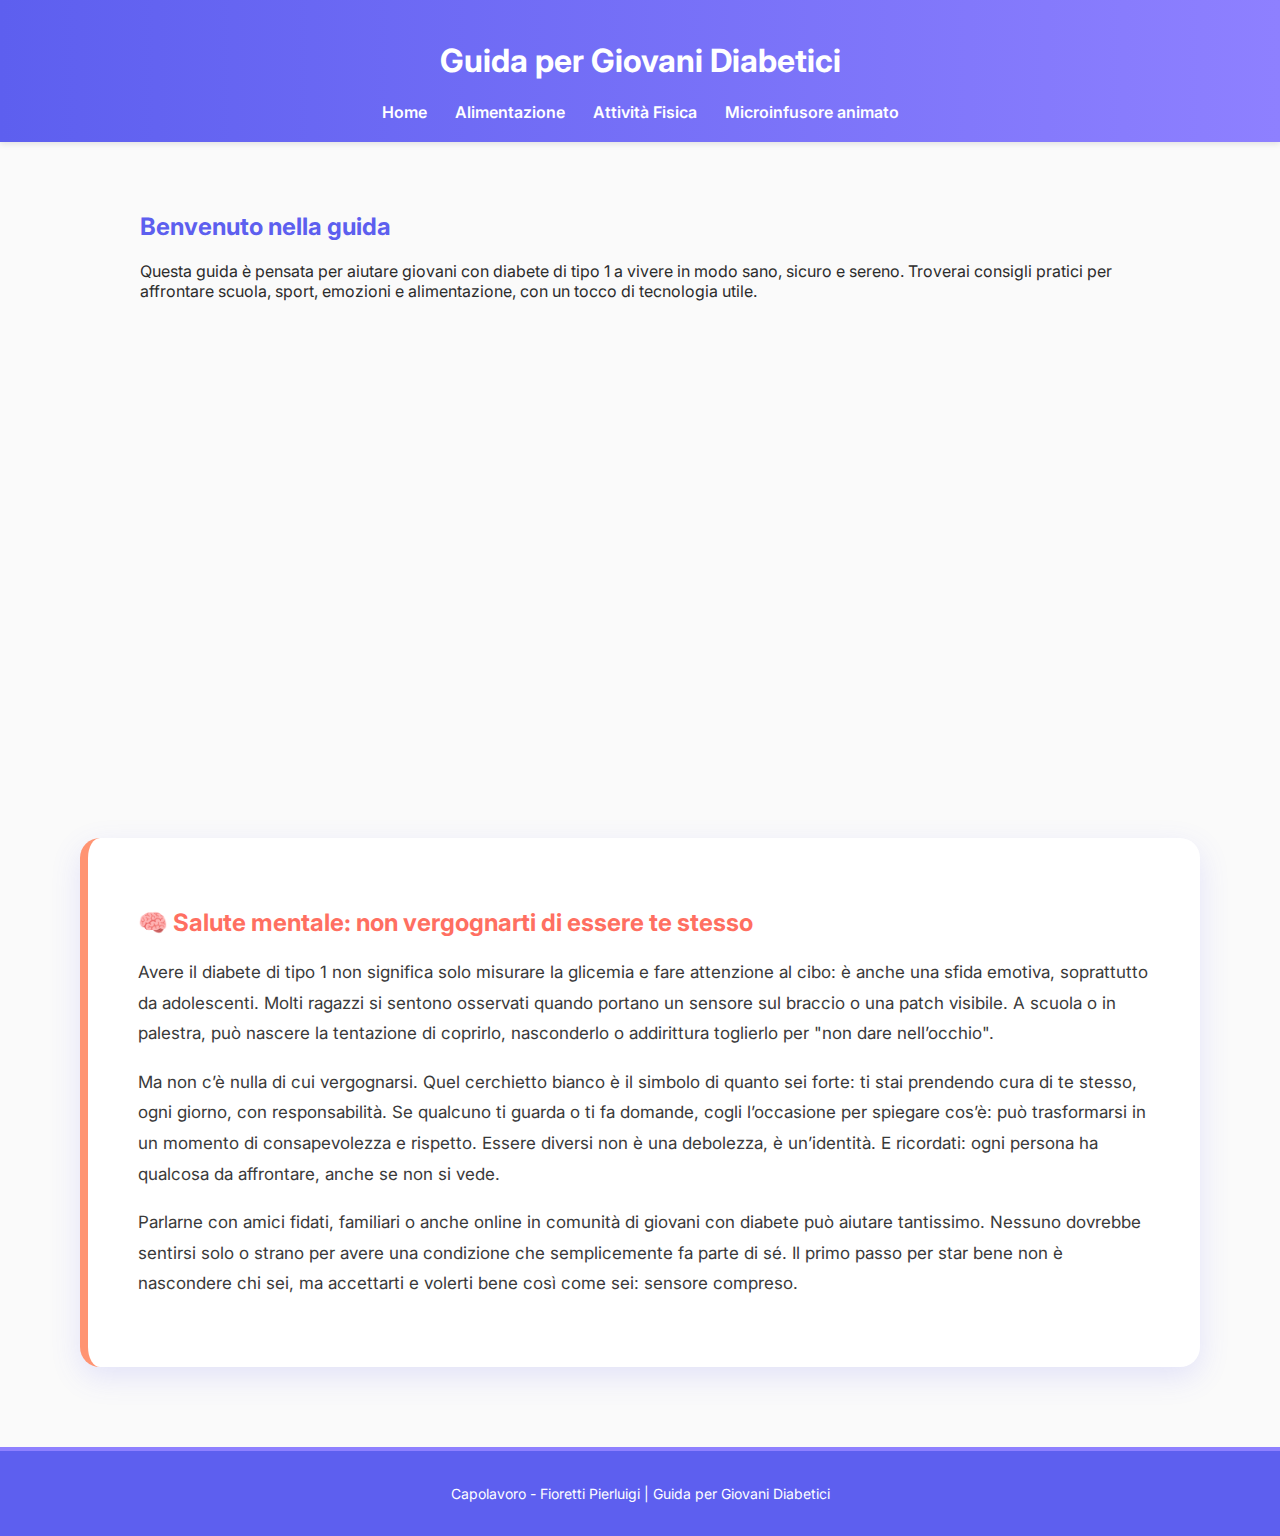
<file: index.html>
<!DOCTYPE html>
<html>
<head>
  <meta charset="UTF-8">
  <title>Guida Diabete - Home</title>
  <link rel="preconnect" href="https://fonts.googleapis.com">
  <link rel="preconnect" href="https://fonts.gstatic.com" crossorigin>
  <link href="https://fonts.googleapis.com/css2?family=Inter:wght@400;600;700&display=swap" rel="stylesheet">
  <link rel="stylesheet" href="style.css">
</head>

<body>
  <header>
    <h1>Guida per Giovani Diabetici</h1>
    <nav>
      <a href="index.html">Home</a>
      <a href="alimentazione.html">Alimentazione</a>
      <a href="attivita.html">Attività Fisica</a>
       <a href="modello.html">Microinfusore animato </a>
    </nav>
  </header>

  <main>
    <section>
      <h2>Benvenuto nella guida</h2>
      <p>Questa guida è pensata per aiutare giovani con diabete di tipo 1 a vivere in modo sano, sicuro e sereno. Troverai consigli pratici per affrontare scuola, sport, emozioni e alimentazione, con un tocco di tecnologia utile.</p>
    </section>

    <section class="cards-container">
      <div class="card">
        <h3>💡 Vita quotidiana</h3>
        <p>Gestire il diabete a scuola, in gita o con gli amici non è impossibile. Con organizzazione e piccoli accorgimenti puoi affrontare ogni situazione.</p>
      </div>

      <div class="card">
        <h3>🏃 Sport e movimento</h3>
        <p>Camminate, bici, nuoto: l'attività fisica è un alleato prezioso. Impara come allenarti in sicurezza tenendo d’occhio la glicemia.</p>
        <a href="attivita.html" class="card-link">Scopri di più</a>
      </div>

      <div class="card">
        <h3>🍎 Alimentazione consapevole</h3>
        <p>Non servono rinunce estreme. Impara a scegliere i cibi giusti, leggere le etichette e contare i carboidrati in modo semplice.</p>
        <a href="alimentazione.html" class="card-link">Vai alla sezione</a>
      </div>

      <div class="card">
        <h3>📱 App e tecnologia</h3>
        <p>App per il conteggio dei carboidrati, sensori glicemici e promemoria: la tecnologia può aiutarti ogni giorno a stare meglio.</p>
      </div>
<div class="card">
  <h3>🧭 Emozioni e autostima</h3>
  <p>Affrontare paure, frustrazioni e alti e bassi emotivi è normale. Impara a conoscerti e a prenderti cura anche della tua mente.</p>
</div>

<div class="card">
  <h3>🧬 Capire il proprio corpo</h3>
  <p>Ogni corpo reagisce in modo diverso: ascoltalo. Impara a notare segnali, sintomi e cambiamenti per gestire meglio la tua giornata.</p>
</div>

    </section>

  </main>
<section class="mental-health">
  <h2>🧠 Salute mentale: non vergognarti di essere te stesso</h2>
  <p>
    Avere il diabete di tipo 1 non significa solo misurare la glicemia e fare attenzione al cibo: è anche una sfida emotiva, soprattutto da adolescenti. Molti ragazzi si sentono osservati quando portano un sensore sul braccio o una patch visibile. A scuola o in palestra, può nascere la tentazione di coprirlo, nasconderlo o addirittura toglierlo per "non dare nell’occhio".
  </p>
  <p>
    Ma non c’è nulla di cui vergognarsi. Quel cerchietto bianco è il simbolo di quanto sei forte: ti stai prendendo cura di te stesso, ogni giorno, con responsabilità. Se qualcuno ti guarda o ti fa domande, cogli l’occasione per spiegare cos’è: può trasformarsi in un momento di consapevolezza e rispetto. Essere diversi non è una debolezza, è un’identità. E ricordati: ogni persona ha qualcosa da affrontare, anche se non si vede.
  </p>
  <p>
    Parlarne con amici fidati, familiari o anche online in comunità di giovani con diabete può aiutare tantissimo. Nessuno dovrebbe sentirsi solo o strano per avere una condizione che semplicemente fa parte di sé. Il primo passo per star bene non è nascondere chi sei, ma accettarti e volerti bene così come sei: sensore compreso.
  </p>
</section>

<footer>
  <p>Capolavoro - Fioretti Pierluigi | Guida per Giovani Diabetici</p>
</footer>

</body>
</html>
</file>
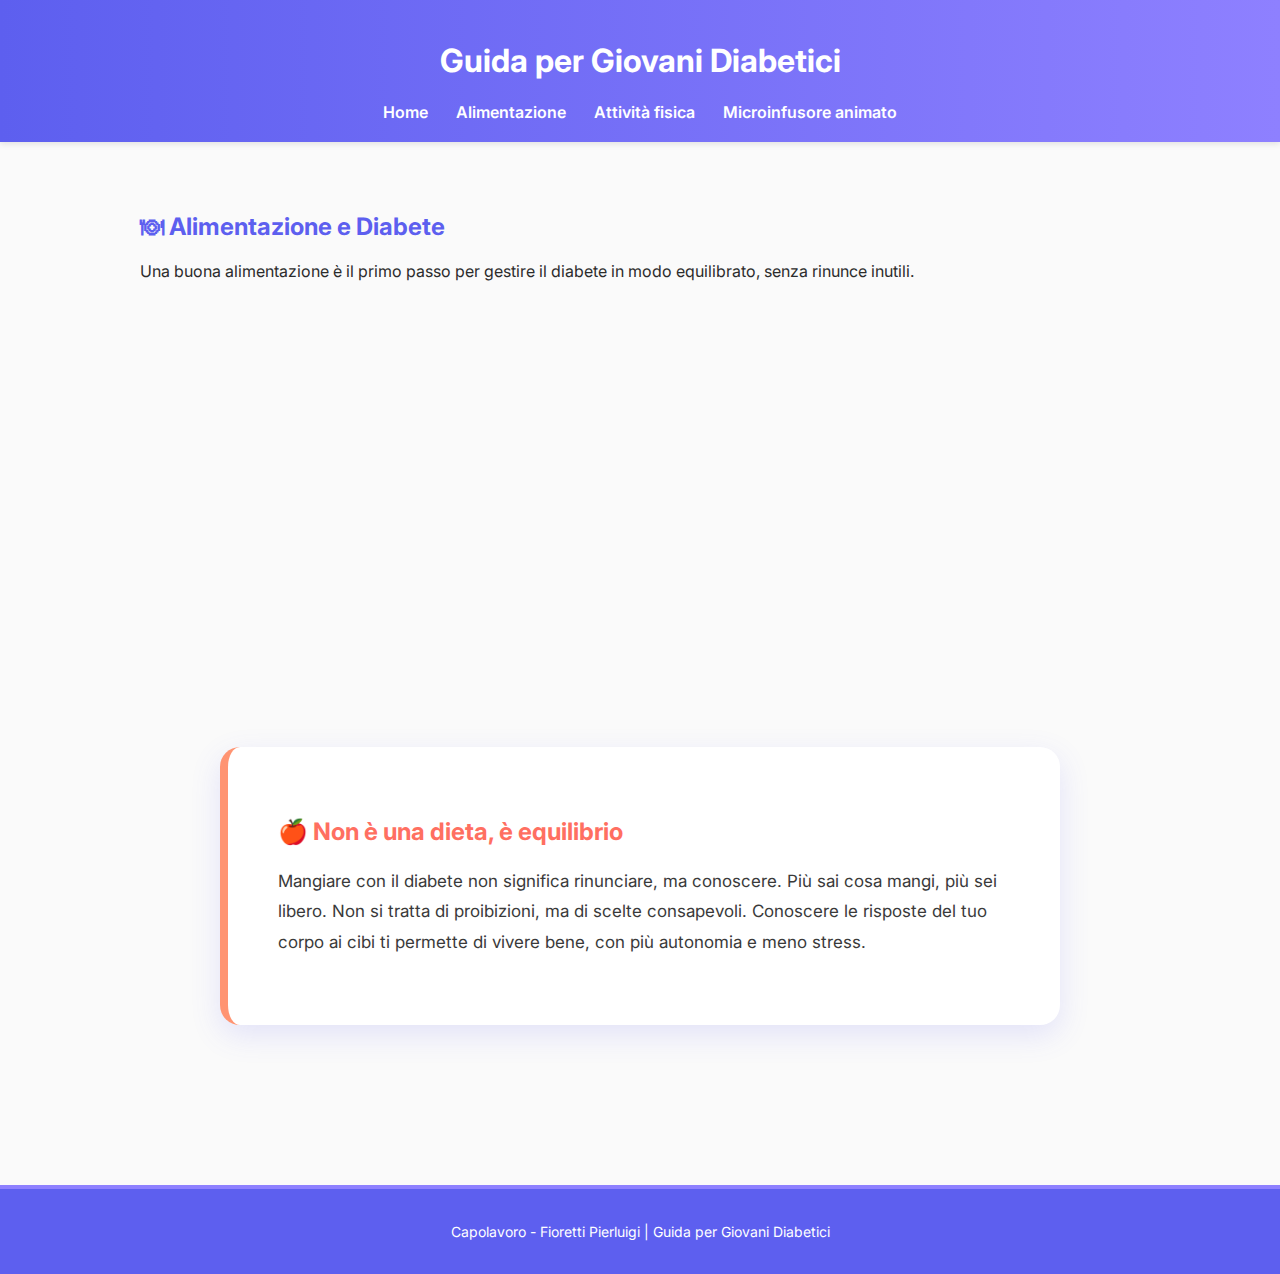
<file: alimentazione.html>
<!DOCTYPE html>
<html lang="it">
<head>
  <meta charset="UTF-8" />
  <meta name="viewport" content="width=device-width, initial-scale=1.0" />
  <title>Alimentazione</title>
  <head>
  
  <link rel="stylesheet" href="style.css" />
  <link rel="stylesheet" href="style-alimentazione.css" />
  

  <link href="https://fonts.googleapis.com/css2?family=Inter&display=swap" rel="stylesheet">
</head>
<body class="alimentazione">


  <header>
  <h1>Guida per Giovani Diabetici</h1>
  <nav>
    <a href="home.html">Home</a>
    <a href="alimentazione.html">Alimentazione</a>
    <a href="attivita.html">Attività fisica</a>
     <a href="modello.html">Microinfusore animato </a>
  </nav>
</header>


  <main>
    <h2>🍽 Alimentazione e Diabete</h2>
    <p>Una buona alimentazione è il primo passo per gestire il diabete in modo equilibrato, senza rinunce inutili.</p>

   <div class="cards-container">
  <div class="card">
    <h3>🥗 Pasti Bilanciati</h3>
    <p>Associa carboidrati, proteine e grassi per mantenere la glicemia stabile più a lungo.</p>
  </div>

  <div class="card">
    <h3>🕒 Orari Regolari</h3>
    <p>Saltare pasti o fare spuntini disordinati può mandare in tilt il sensore e il tuo benessere.</p>
  </div>

  <div class="card">
    <h3>🥖 Attenzione ai Carboidrati</h3>
    <p>Impara a riconoscerli: pasta, pane, riso e dolci incidono sui livelli glicemici più di altri alimenti.</p>
  </div>

  <div class="card">
    <h3>💧 Idratazione</h3>
    <p>Bevi spesso, specialmente se sei attivo o fa caldo. L'acqua è una grande alleata.</p>
  </div>
</div>


    <section class="mental-health">
      <h2>🍎 Non è una dieta, è equilibrio</h2>
      <p>
        Mangiare con il diabete non significa rinunciare, ma conoscere. Più sai cosa mangi, più sei libero. 
        Non si tratta di proibizioni, ma di scelte consapevoli. Conoscere le risposte del tuo corpo ai cibi ti 
        permette di vivere bene, con più autonomia e meno stress.
      </p>
    </section>
  </main>

  <footer>
    <p>Capolavoro - Fioretti Pierluigi | Guida per Giovani Diabetici</p>
  </footer>

</body>
</html>
</file>
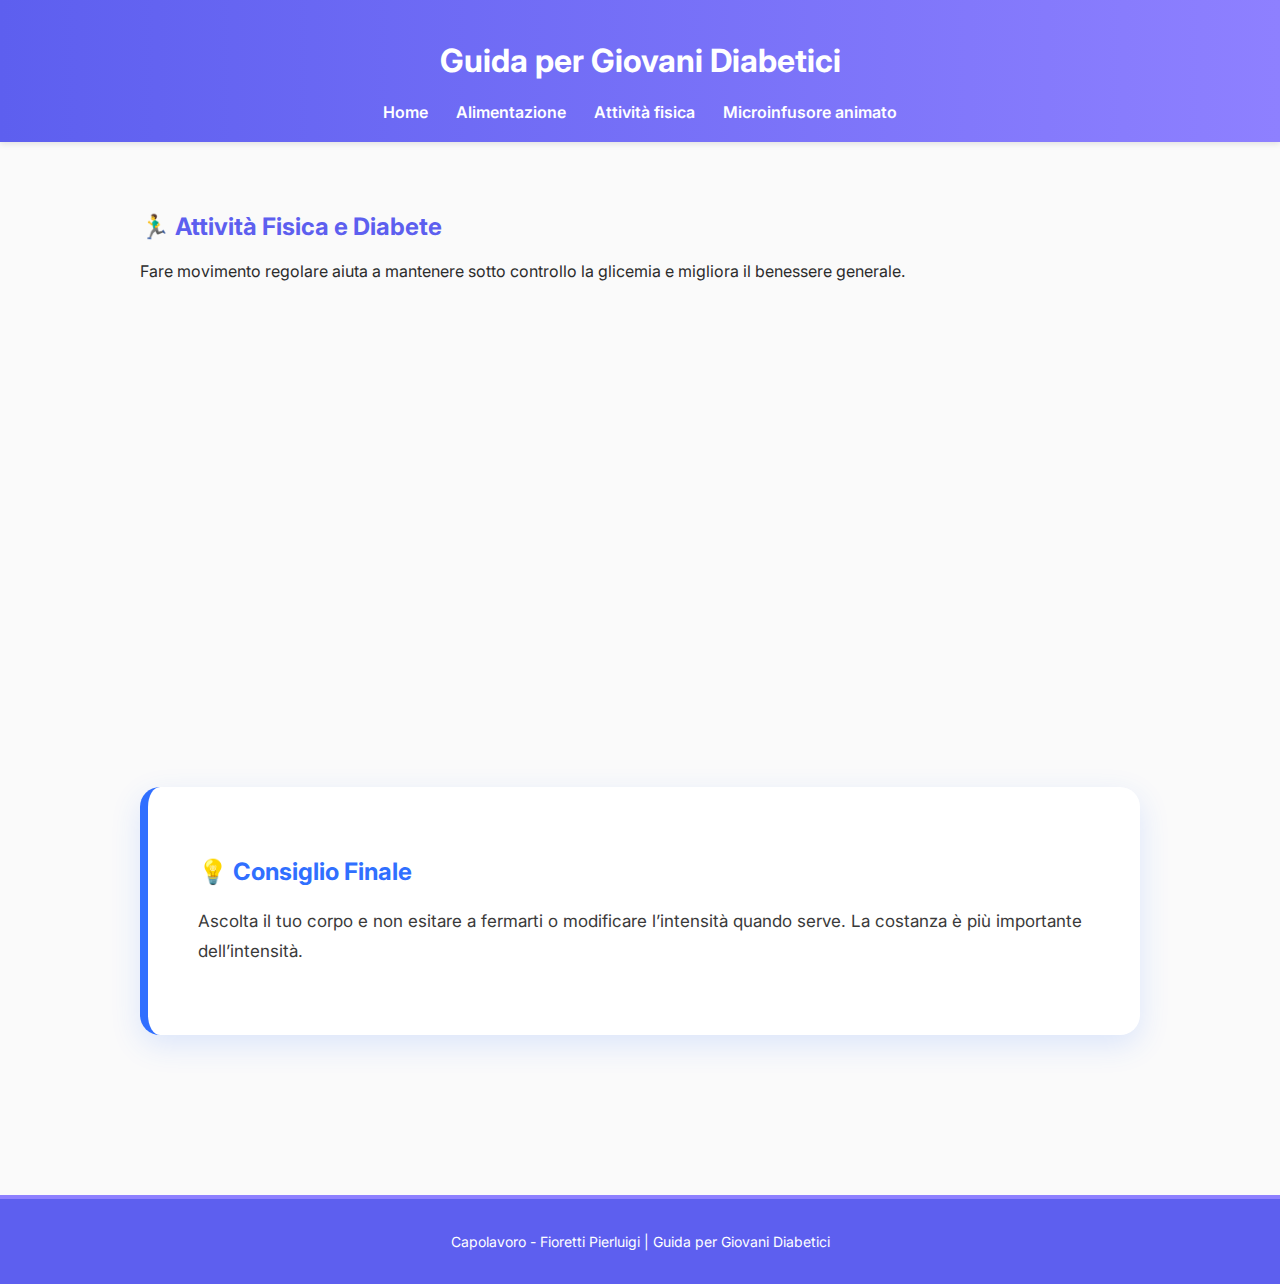
<file: attivita.html>
<!DOCTYPE html>
<html lang="it">
<head>
  <meta charset="UTF-8" />
  <meta name="viewport" content="width=device-width, initial-scale=1" />
  <title>Attività Fisica</title>
  <link rel="stylesheet" href="style-attivita.css" />
  <link href="https://fonts.googleapis.com/css2?family=Inter&display=swap" rel="stylesheet" />
</head>
<body>

  <header>
    <h1>Guida per Giovani Diabetici</h1>
    <nav>
      <a href="index.html">Home</a>
      <a href="alimentazione.html">Alimentazione</a>
      <a href="attivita.html">Attività fisica</a>
       <a href="modello.html">Microinfusore animato </a>
    </nav>
  </header>

  <main>
    <h2>🏃‍♂️ Attività Fisica e Diabete</h2>
    <p>Fare movimento regolare aiuta a mantenere sotto controllo la glicemia e migliora il benessere generale.</p>

    <div class="cards-container">
      <div class="card">
        <h3>⏰ Routine Costante</h3>
        <p>Allenati con regolarità per mantenere stabile il livello di zuccheri nel sangue.</p>
      </div>
      <div class="card">
        <h3>💪 Attività Moderate</h3>
        <p>Camminate, nuoto o bici sono ideali per mantenersi attivi senza stressare troppo il corpo.</p>
      </div>
      <div class="card">
        <h3>🍎 Alimentazione e Movimento</h3>
        <p>Bilancia cibo e attività fisica per evitare cali o picchi glicemici improvvisi.</p>
      </div>
      <div class="card">
        <h3>🩸 Controllo Glicemico</h3>
        <p>Monitora la glicemia prima e dopo l’attività per imparare a gestire meglio il tuo corpo.</p>
      </div>
    </div>

    <section class="mental-health">
      <h2>💡 Consiglio Finale</h2>
      <p>Ascolta il tuo corpo e non esitare a fermarti o modificare l’intensità quando serve. La costanza è più importante dell’intensità.</p>
    </section>
  </main>

  <footer>
    <p>Capolavoro - Fioretti Pierluigi | Guida per Giovani Diabetici</p>
  </footer>

</body>
</html>
</file>
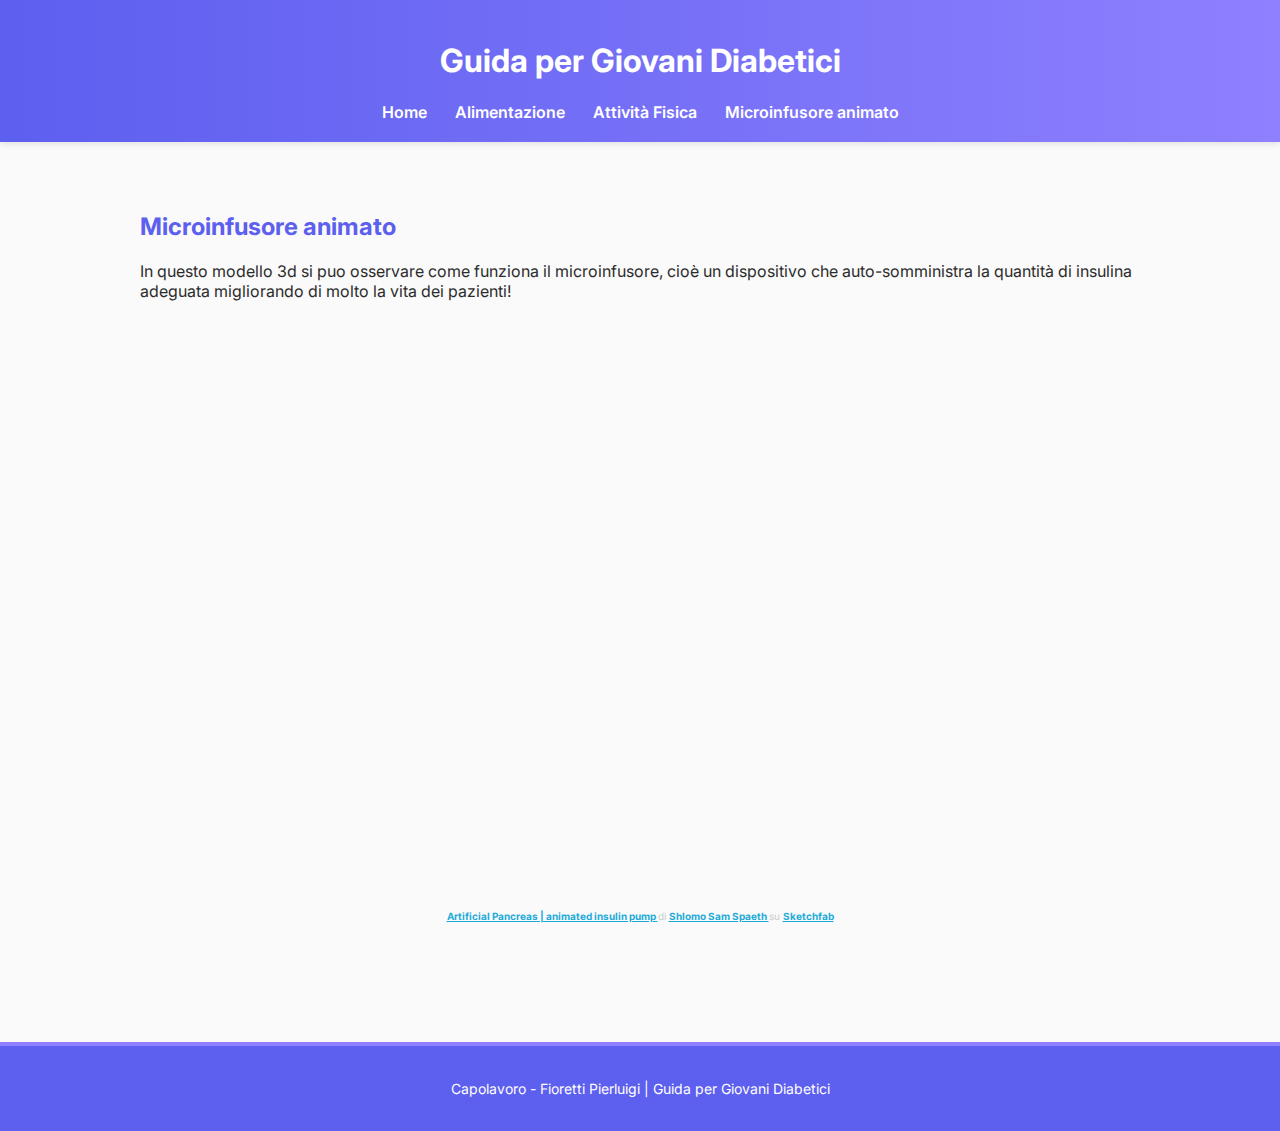
<file: modello.html>
<!DOCTYPE html>
<html lang="it">
<head>
  <meta charset="UTF-8">
  <title>Modello - Guida Diabete</title>
  <link rel="preconnect" href="https://fonts.googleapis.com">
  <link rel="preconnect" href="https://fonts.gstatic.com" crossorigin>
  <link href="https://fonts.googleapis.com/css2?family=Inter:wght@400;600;700&display=swap" rel="stylesheet">
  <link rel="stylesheet" href="modello.css">
</head>
<body>

  <header>
    <h1>Guida per Giovani Diabetici</h1>
    <nav>
      <a href="home.html">Home</a>
      <a href="alimentazione.html">Alimentazione</a>
      <a href="attivita.html">Attività Fisica</a>
      <a href="modello.html">Microinfusore animato </a>
    </nav>
  </header>

  <main>
<h2>Microinfusore animato</h2>
   <p>In questo modello 3d si puo osservare come funziona il microinfusore, cioè un dispositivo che auto-somministra la quantità di insulina adeguata migliorando di molto la vita dei pazienti! </p>
 
    <!-- SEZIONE MICROINFUSORE -->
    <section style="margin-top:100px; text-align:center;">
      
      <div class="sketchfab-embed-wrapper" style="max-width: 1500px; margin: 40px auto;">
        <iframe title="Artificial Pancreas | animated insulin pump" frameborder="0" allowfullscreen mozallowfullscreen="true" webkitallowfullscreen="true" allow="autoplay; fullscreen; xr-spatial-tracking" xr-spatial-tracking execution-while-out-of-viewport execution-while-not-rendered web-share src="https://sketchfab.com/models/6e43118f4e914a149da225e66790d6eb/embed" style="width: 100%; height: 500px;"> </iframe>
        <p style="font-size: 10px; font-weight: normal; margin: 5px; color: #ccc;">
          <a href="https://sketchfab.com/3d-models/artificial-pancreas-animated-insulin-pump-6e43118f4e914a149da225e66790d6eb" target="_blank" rel="nofollow" style="font-weight: bold; color: #1CAAD9;">
            Artificial Pancreas | animated insulin pump
          </a> di
          <a href="https://sketchfab.com/SamSpaeth" target="_blank" rel="nofollow" style="font-weight: bold; color: #1CAAD9;">
            Shlomo Sam Spaeth
          </a> su
          <a href="https://sketchfab.com" target="_blank" rel="nofollow" style="font-weight: bold; color: #1CAAD9;">
            Sketchfab
          </a>
        </p>
      </div>
    </section>

  </main>

  <footer>
    <p>Capolavoro - Fioretti Pierluigi | Guida per Giovani Diabetici </p>
  </footer>

</body>
</html>
</file>
<file: style.css>
body {
  font-family: 'Inter', sans-serif;
  background: #FAFAFA;
  margin: 0;
  padding: 0;
  color: #2C2C2C;
}


header {
  background: linear-gradient(to right, #5D5FEF, #8E80FF);
  padding: 20px;
  color: white;
  text-align: center;
  box-shadow: 0 2px 6px rgba(0,0,0,0.1);
}

nav {
  margin-top: 10px;
}

nav a {
  margin: 0 12px;
  color: white;
  text-decoration: none;
  font-weight: 600;
  font-size: 16px;
}

nav a:hover {
  text-decoration: underline;
}


main {
  max-width: 1000px;
  margin: 30px auto;
  padding: 20px;
}

h2 {
  color: #5D5FEF;
}


.cards-container {
  display: grid;
  grid-template-columns: repeat(auto-fit, minmax(260px, 1fr));
  gap: 20px;
  margin-top: 30px;
}

.card {
  background: #FFE2D1;
  padding: 20px;
  border-radius: 14px;
  box-shadow: 0 4px 12px rgba(255, 111, 97, 0.15);
  transform: translateY(10px);
  opacity: 0;
  animation: cardEnter 0.6s ease forwards;
}

.card:nth-child(1) { animation-delay: 0.1s; }
.card:nth-child(2) { animation-delay: 0.2s; }
.card:nth-child(3) { animation-delay: 0.3s; }
.card:nth-child(4) { animation-delay: 0.4s; }
.card:nth-child(5) { animation-delay: 0.5s; }
.card:nth-child(6) { animation-delay: 0.6s; }

.card:hover {
  transform: translateY(-6px) scale(1.02);
  box-shadow: 0 12px 24px rgba(255, 111, 97, 0.3);
}


@keyframes cardEnter {
  to {
    opacity: 1;
    transform: translateY(0);
  }
}


.card h3 {
  margin-top: 0;
  color: #FF6F61;
}

.card-link {
  display: inline-block;
  margin-top: 12px;
  color: #D94F30;
  font-weight: 600;
  text-decoration: none;
}

.card-link:hover {
  text-decoration: underline;
}


.mental-health {
  background: white;
  padding: 50px;
  margin: 80px ;
  border-radius: 20px;
  box-shadow: 0 10px 30px rgba(93, 95, 239, 0.15);
  border-left: 8px solid #FF9472;
  animation: mentalFade 0.8s ease-out both;
}

@keyframes mentalFade {
  0% {
    opacity: 0;
    transform: translateY(40px);
  }
  100% {
    opacity: 1;
    transform: translateY(0);
  }
}



.mental-health h2 {
  color: #FF6F61;
  font-size: 24px;
  margin-bottom: 20px;
}

.mental-health p {
  font-size: 17px;
  line-height: 1.8;
  color: #3A3A3A;
  margin-bottom: 18px;
 
}

footer {
  background: #5D5FEF;
  color: white;
  text-align: center;
  padding: 20px 10px;
  font-size: 14px;
  margin-top: 60px;
  border-top: 4px solid #8E80FF;
}

@keyframes fadeIn {
  from {
    opacity: 0;
    transform: translateY(30px);
  }
  to {
    opacity: 1;
    transform: translateY(0);
  }
}

zione .card:nth-child(4) { animation-delay: 0.4s; }
</file>
<file: style-alimentazione.css>
.cards-container {
  display: grid;
  grid-template-columns: repeat(2, 1fr);
  gap: 30px;
  margin-top: 40px;
}

.card {
  background: #FFE2D1;
  padding: 30px;
  font-size: 17px;
  border-radius: 16px;
  box-shadow: 0 6px 16px rgba(255, 111, 97, 0.15);
  transform: translateY(10px);
  opacity: 0;
  animation: cardEnter 0.6s ease forwards;
}

.card h3 {
  font-size: 20px;
  margin-bottom: 10px;
  color: #FF6F61;
}

.card:nth-child(1) { animation-delay: 0.1s; }
.card:nth-child(2) { animation-delay: 0.2s; }
.card:nth-child(3) { animation-delay: 0.3s; }
.card:nth-child(4) { animation-delay: 0.4s; }
</file>
<file: style-attivita.css>
body {
  font-family: 'Inter', sans-serif;
  background: #FAFAFA;
  margin: 0;
  padding: 0;
  color: #2C2C2C;
}


header {
  background: linear-gradient(to right, #5D5FEF, #8E80FF);
  padding: 20px;
  color: white;
  text-align: center;
  box-shadow: 0 2px 6px rgba(0,0,0,0.1);
  width: 100%;
  box-sizing: border-box;
}

nav {
  margin-top: 10px;
}

nav a {
  margin: 0 12px;
  color: white;
  text-decoration: none;
  font-weight: 600;
  font-size: 16px;
}

nav a:hover {
  text-decoration: underline;
}


main {
  max-width: 1000px;
  margin: 30px auto 0 auto;
  padding: 20px;
}

h2 {
  color: #5D5FEF;
}


.cards-container {
  display: grid;
  grid-template-columns: repeat(2, 1fr); /* 2 colonne */
  gap: 30px;
  margin-top: 40px;
}


.card {
  background: #D0E6FF;
  padding: 30px;
  font-size: 17px;
  border-radius: 16px;
  box-shadow: 0 6px 16px rgba(48, 112, 255, 0.2); /* ombra blu */
  transform: translateY(10px);
  opacity: 0;
  animation: cardEnter 0.6s ease forwards;
  transition: box-shadow 0.3s ease, transform 0.3s ease;
}

.card:hover {
  transform: translateY(-6px) scale(1.02);
  box-shadow: 0 12px 24px rgba(48, 112, 255, 0.4); /* ombra blu più intensa */
}

@keyframes cardEnter {
  to {
    opacity: 1;
    transform: translateY(0);
  }
}


.card h3 {
  font-size: 20px;
  margin-bottom: 10px;
  color: #306FFF;
}

.card:nth-child(1) { animation-delay: 0.1s; }
.card:nth-child(2) { animation-delay: 0.2s; }
.card:nth-child(3) { animation-delay: 0.3s; }
.card:nth-child(4) { animation-delay: 0.4s; }


@keyframes cardEnter {
  to {
    opacity: 1;
    transform: translateY(0);
  }
}


.mental-health {
  background: white;
  padding: 50px;
  margin: 80px 0;
  border-radius: 20px;
  box-shadow: 0 10px 30px rgba(48, 112, 255, 0.15);
  border-left: 8px solid #306FFF;
  animation: mentalFade 0.8s ease-out both;
}

@keyframes mentalFade {
  0% {
    opacity: 0;
    transform: translateY(40px);
  }
  100% {
    opacity: 1;
    transform: translateY(0);
  }
}

.mental-health h2 {
  color: #306FFF;
  font-size: 24px;
  margin-bottom: 20px;
}

.mental-health p {
  font-size: 17px;
  line-height: 1.8;
  color: #3A3A3A;
  margin-bottom: 18px;
}

footer {
  background: #5D5FEF;
  color: white;
  text-align: center;
  padding: 20px 10px;
  font-size: 14px;
  margin-top: 60px;
  border-top: 4px solid #8E80FF;
}
</file>
<file: modello.css>
body {
  font-family: 'Inter', sans-serif;
  background: #FAFAFA;
  margin: 0;
  padding: 0;
  color: #2C2C2C;
}


header {
  background: linear-gradient(to right, #5D5FEF, #8E80FF);
  padding: 20px;
  color: white;
  text-align: center;
  box-shadow: 0 2px 6px rgba(0,0,0,0.1);
  width: 100%;
  box-sizing: border-box;
}

nav {
  margin-top: 10px;
}

nav a {
  margin: 0 12px;
  color: white;
  text-decoration: none;
  font-weight: 600;
  font-size: 16px;
}

nav a:hover {
  text-decoration: underline;
}


main {
  max-width: 1000px;
  margin: 30px auto;
  padding: 20px;
}

h2 {
  color: #5D5FEF;
}


footer {
  background: #5D5FEF;
  color: white;
  text-align: center;
  padding: 20px 10px;
  font-size: 14px;
  margin-top: 60px;
  border-top: 4px solid #8E80FF;
}
</file>
